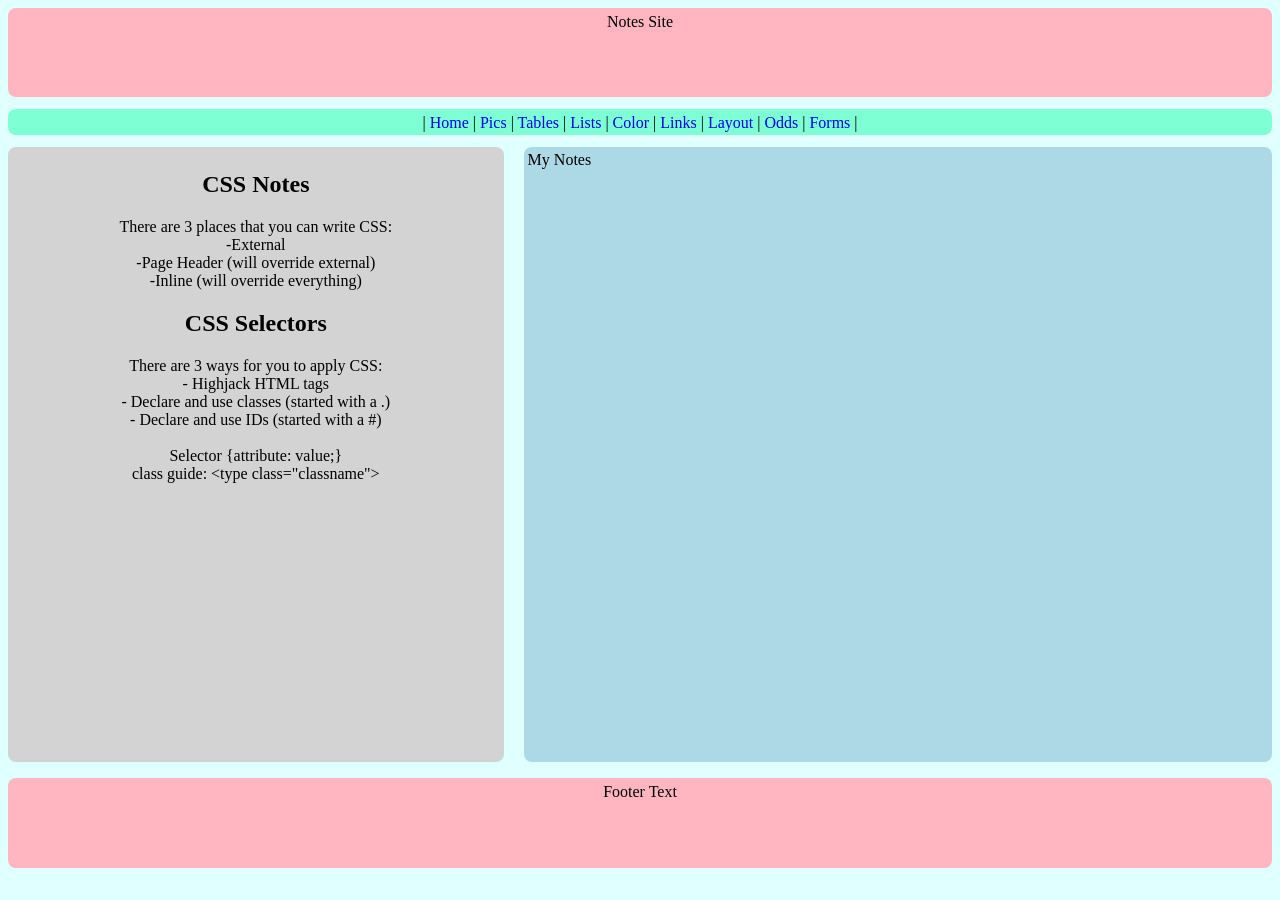
<file: index.html>
<html>
    <head>
        <link rel="stylesheet" href="style.css">
        <title>
            Notes Website | Home
        </title>
        <body>
            <header>
                Notes Site
            </header>
            <nav>
                | <a href="index.html">Home</a> | <a href="pics.html">Pics</a> | <a href="tables.html">Tables</a> | <a href="lists.html">Lists</a> | <a href="color.html">Color</a> | <a href="links.html">Links</a> | <a href="layout.html">Layout</a> | <a href="odds.html">Odds</a> | <a href="forms.html">Forms</a> |
            </nav>
            <main>
                <article>
                    <h1>
                        CSS Notes
                    </h1>
                    <p style="margin: 8px">
                        There are 3 places that you can write CSS:
                        <br>
                        -External
                        <br>
                        -Page Header (will override external)
                        <br>
                        -Inline (will override everything)
                        <br>
                    </p>
                    <h1>
                        CSS Selectors
                    </h1>
                    <p style="margin: 8px">
                        There are 3 ways for you to apply CSS:
                        <br>
                        - Highjack HTML tags
                        <br>
                        - Declare and use classes (started with a .)
                        <br>
                        - Declare and use IDs (started with a #)
                        <br>
                        <br>
                        Selector {attribute: value;}
                        <br>
                        class guide: &lt;type class="classname"&gt; 
                    </p>
                </article>
                <aside>
                    My Notes
                </aside>
            </main>
            <footer>
                Footer Text
            </footer>
        </body>
    </head>
</html>
</file>
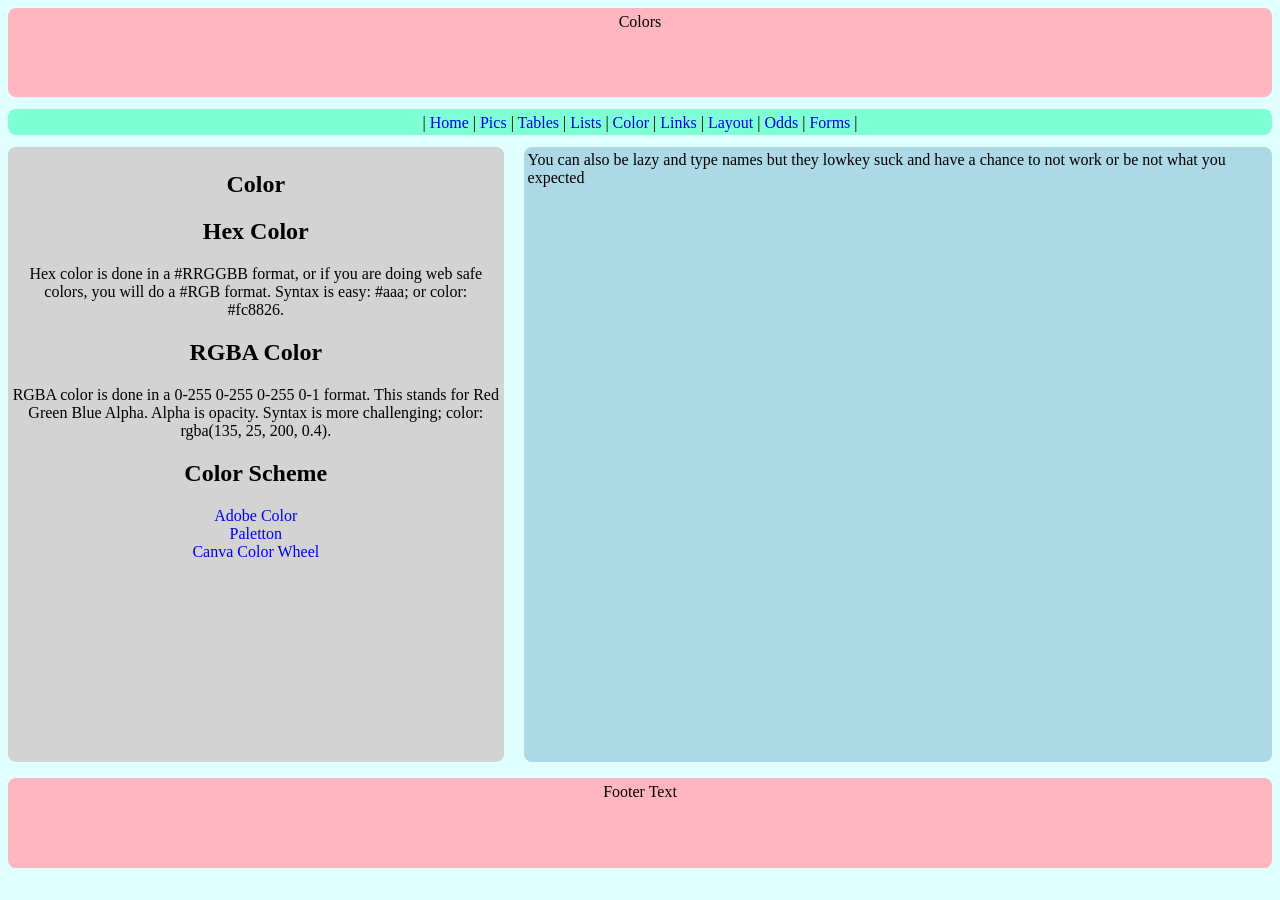
<file: color.html>
<html>
    <head>
        <link rel="stylesheet" href="style.css">
        <title>
            Notes Website | Colors
        </title>
        <body>
            <header>
                Colors
            </header>
            <nav>
                | <a href="index.html">Home</a> | <a href="pics.html">Pics</a> | <a href="tables.html">Tables</a> | <a href="lists.html">Lists</a> | <a href="color.html">Color</a> | <a href="links.html">Links</a> | <a href="layout.html">Layout</a> | <a href="odds.html">Odds</a> | <a href="forms.html">Forms</a> |
            </nav>
            <main>
                <article>
                    <h1>
                        Color
                    </h1>
                    <h2>
                        Hex Color
                    </h2>
                    <p style="margin: 8px;">
                        Hex color is done in a #RRGGBB format, or if you are doing web safe colors, you will do a #RGB format. Syntax is easy: #aaa; or color: #fc8826.
                    </p>
                    <h2>
                        RGBA Color
                    </h2>
                    <p>
                        RGBA color is done in a 0-255 0-255 0-255 0-1 format. This stands for Red Green Blue Alpha. Alpha is opacity. Syntax is more challenging; color: rgba(135, 25, 200, 0.4).
                    </p>
                    <h2>
                        Color Scheme
                    </h2>
                    <p>
                        <a href="https://color.adobe.com">Adobe Color</a>
                        <br>
                        <a href="https://paletton.com">Paletton</a>
                        <br>
                        <a href="https://canva.com/colors/color-wheel/">Canva Color Wheel</a>
                        <br>
                    </p>
                </article>
                <aside>
                    You can also be lazy and type names but they lowkey suck and have a chance to not work or be not what you expected
                </aside>
            </main>
            <footer>
                Footer Text
            </footer>
        </body>
    </head>
</html>
</file>
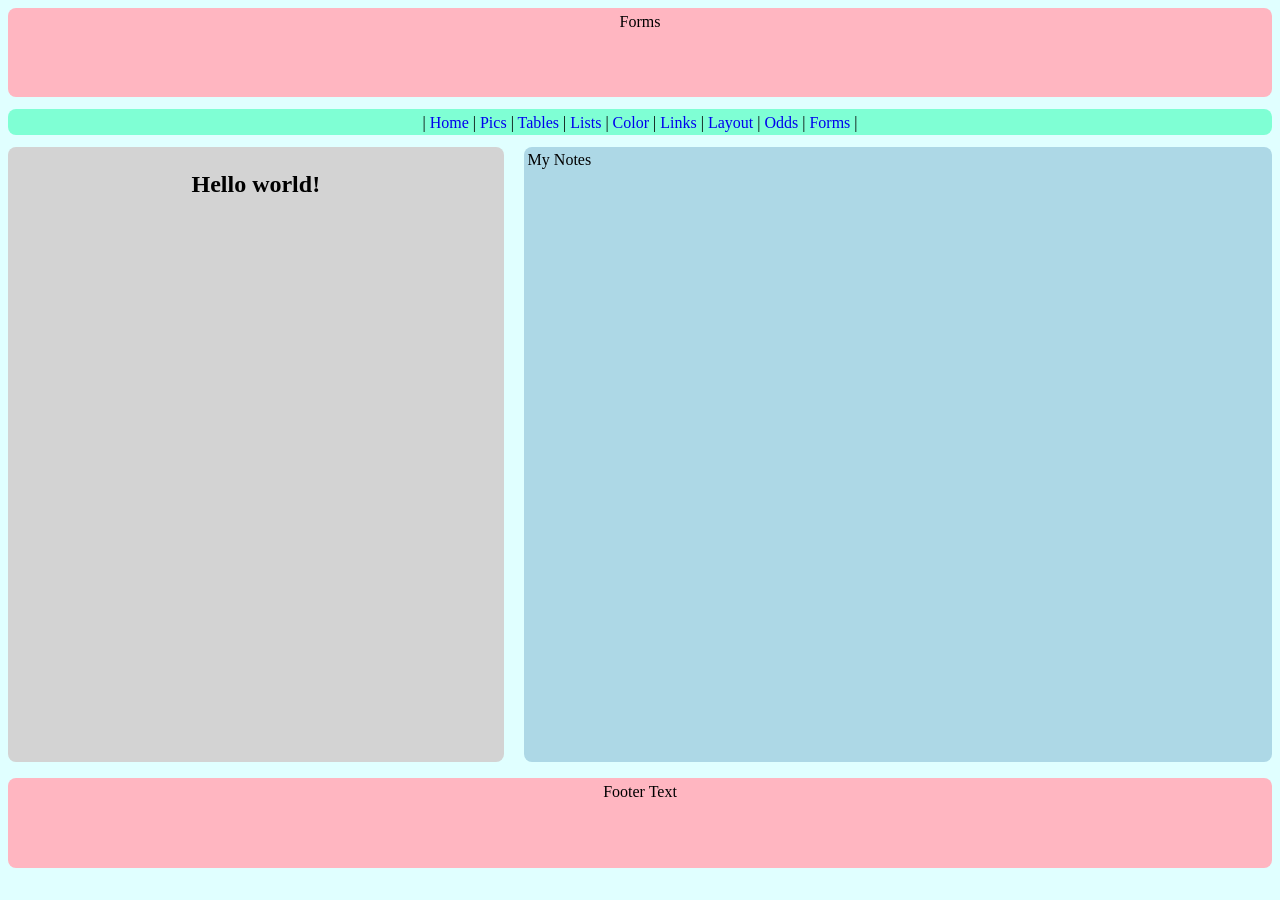
<file: forms.html>
<html>
    <head>
        <link rel="stylesheet" href="style.css">
        <title>
            Notes Website | Forms
        </title>
        <body>
            <header>
                Forms
            </header>
            <nav>
                | <a href="index.html">Home</a> | <a href="pics.html">Pics</a> | <a href="tables.html">Tables</a> | <a href="lists.html">Lists</a> | <a href="color.html">Color</a> | <a href="links.html">Links</a> | <a href="layout.html">Layout</a> | <a href="odds.html">Odds</a> | <a href="forms.html">Forms</a> |
            </nav>
            <main>
                <article>
                    <h1>
                        Hello world!
                    </h1>
                </article>
                <aside>
                    My Notes
                </aside>
            </main>
            <footer>
                Footer Text
            </footer>
        </body>
    </head>
</html>
</file>
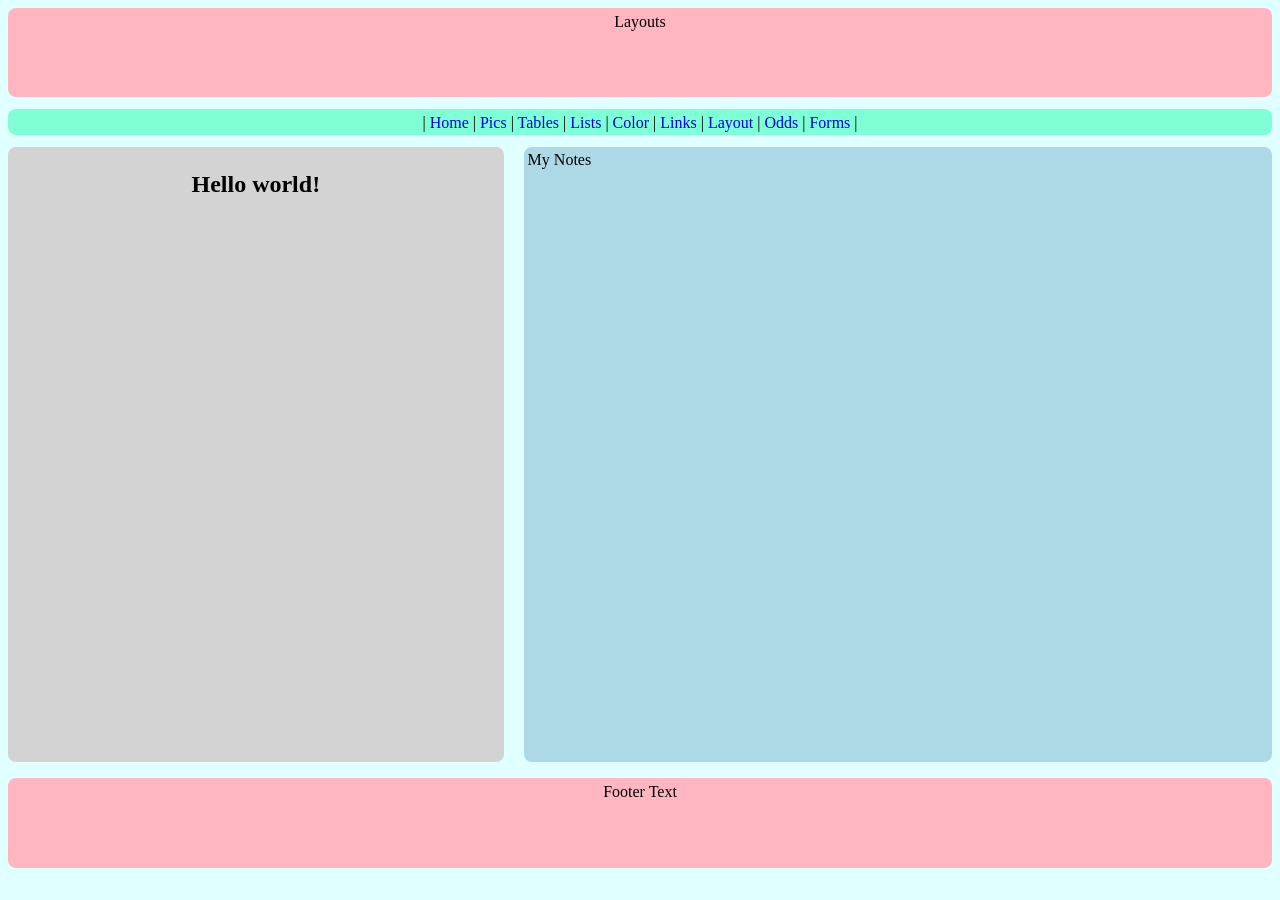
<file: layout.html>
<html>
    <head>
        <link rel="stylesheet" href="style.css">
        <title>
            Notes Website | Layouts
        </title>
        <body>
            <header>
                Layouts
            </header>
            <nav>
                | <a href="index.html">Home</a> | <a href="pics.html">Pics</a> | <a href="tables.html">Tables</a> | <a href="lists.html">Lists</a> | <a href="color.html">Color</a> | <a href="links.html">Links</a> | <a href="layout.html">Layout</a> | <a href="odds.html">Odds</a> | <a href="forms.html">Forms</a> |
            </nav>
            <main>
                <article>
                    <h1>
                        Hello world!
                    </h1>
                </article>
                <aside>
                    My Notes
                </aside>
            </main>
            <footer>
                Footer Text
            </footer>
        </body>
    </head>
</html>
</file>
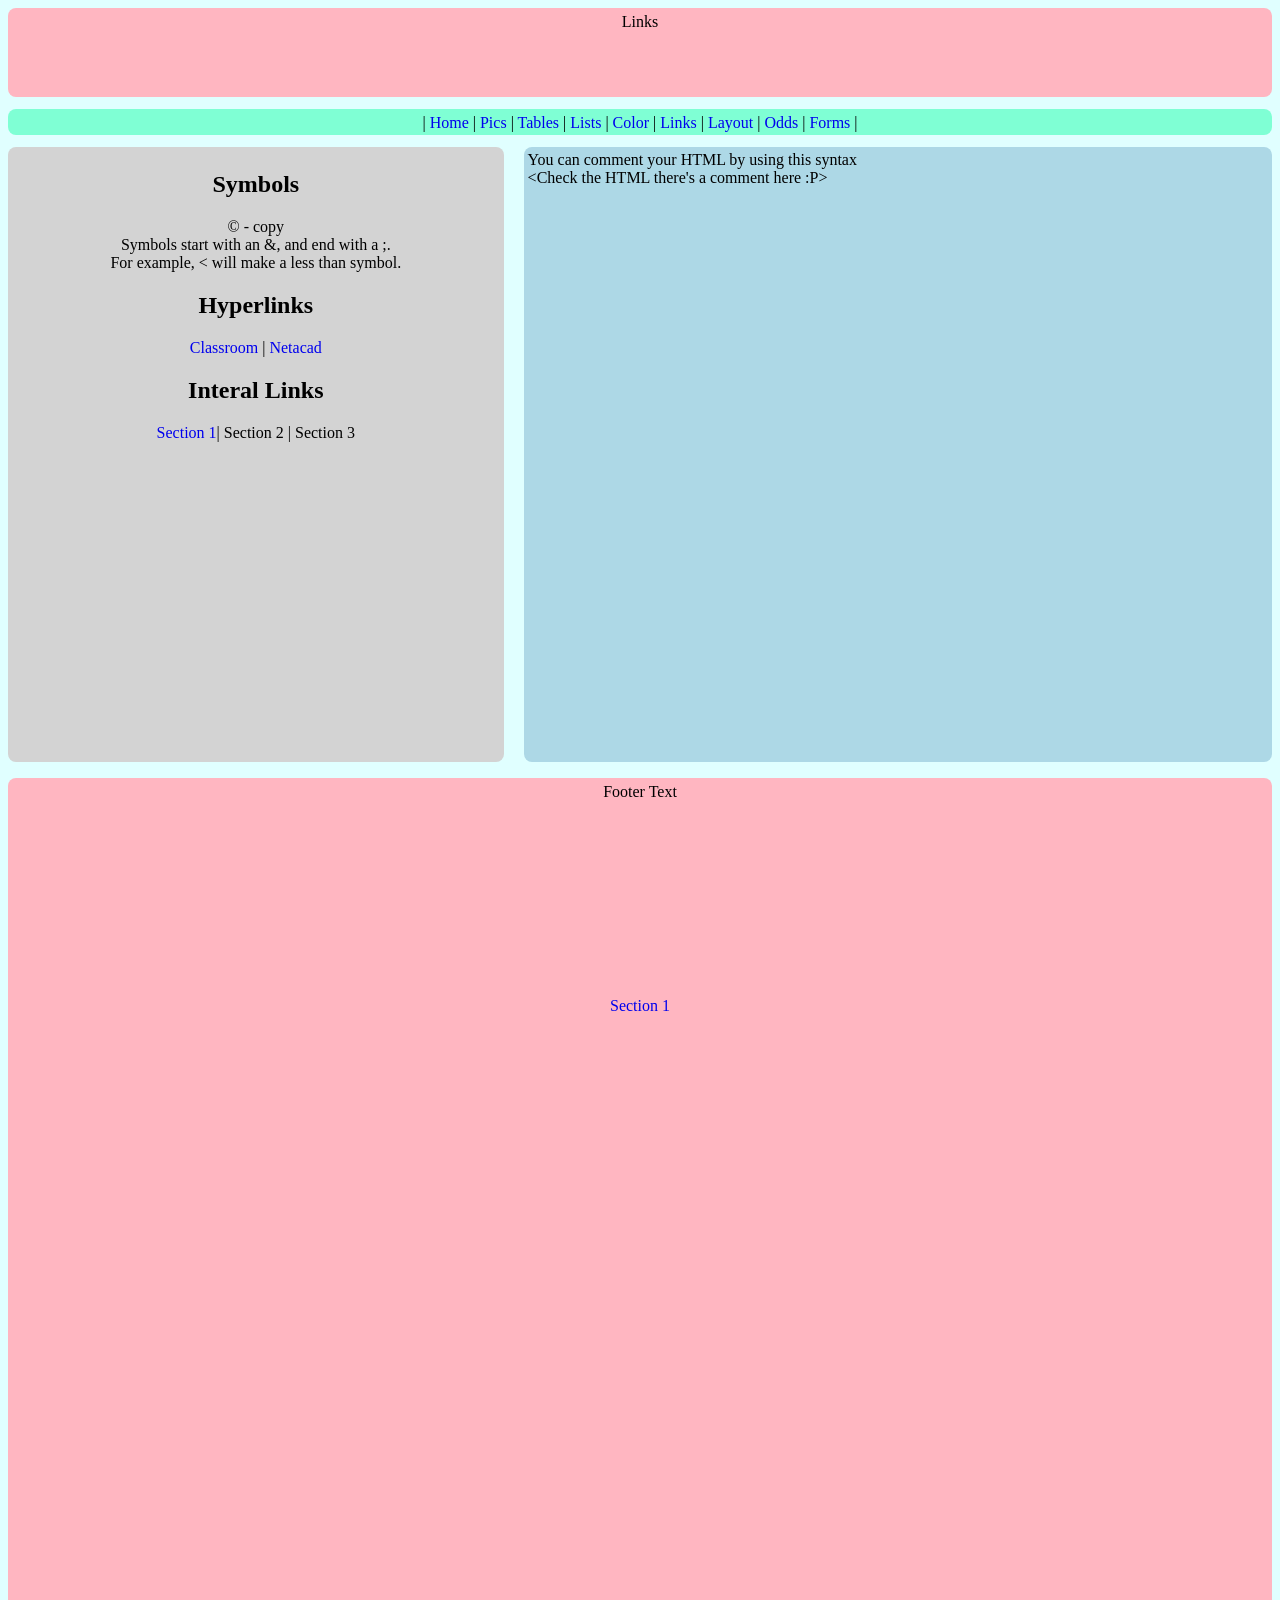
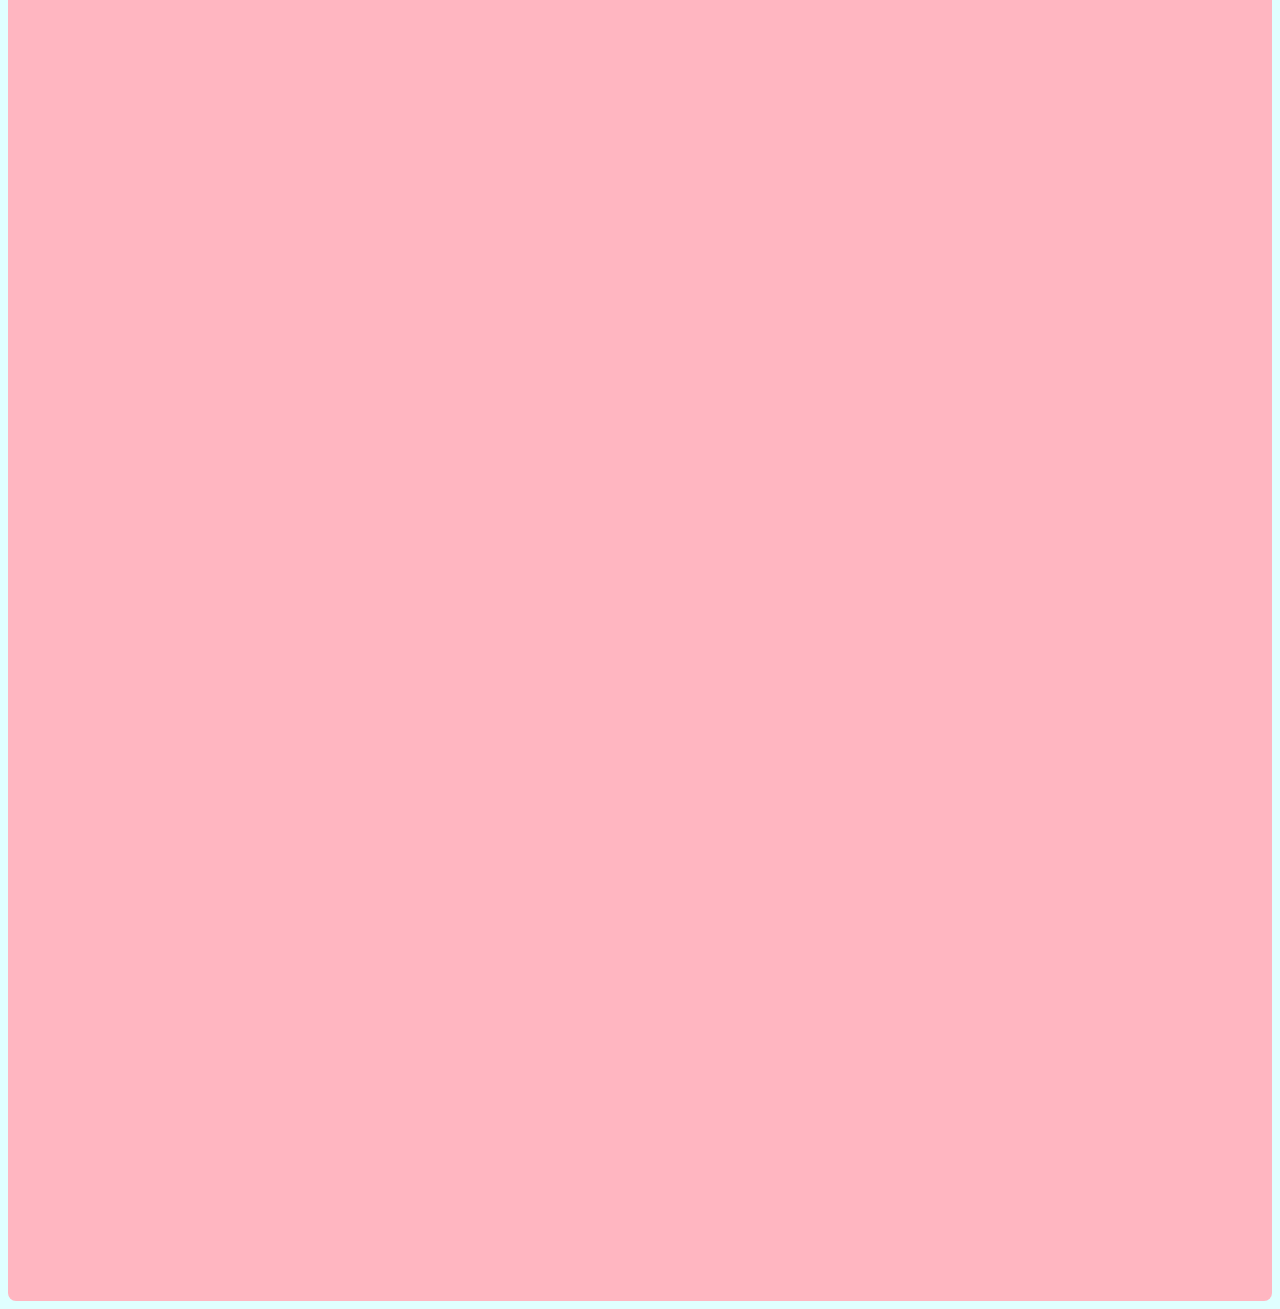
<file: links.html>
<html name="top">
    <head>
        <link rel="stylesheet" href="style.css">
        <title>
            Notes Website | Links
        </title>
        <body>
            <header>
                Links
            </header>
            <nav>
                | <a href="index.html">Home</a> | <a href="pics.html">Pics</a> | <a href="tables.html">Tables</a> | <a href="lists.html">Lists</a> | <a href="color.html">Color</a> | <a href="links.html">Links</a> | <a href="layout.html">Layout</a> | <a href="odds.html">Odds</a> | <a href="forms.html">Forms</a> |
            </nav>
            <main>
                <article>
                    <h1>
                        Symbols
                    </h1>
                    <p style="margin: 8px">
                        &copy; - copy
                        <br>
                        Symbols start with an &amp, and end with a ;.
                        <br> 
                        For example, &lt; will make a less than symbol.
                    </p>
                    <h1>
                        Hyperlinks
                    </h1>
                    <p style="margin: 8px">
                        <a href="https://classroom.google.com">Classroom</a> | <a href="https://www.netacad.com/dashboard">Netacad</a>
                    </p>
                    <h1>
                        Interal Links
                    </h1>
                    <p>
                        <a href="#section1">Section 1</a>| Section 2 | Section 3
                    </p>
                </article>
                <aside>
                    You can comment your HTML by using this syntax
                    <br>
                    &lt;<!-- this is commented text -->Check the HTML there's a comment here :P&gt;
                </aside>
            </main>
            <footer style="height: 420%">
                Footer Text
                    <br>
                    <br>
                    <br>
                    <br>
                    <br>
                    <br>
                    <br>
                    <br>
                    <br>
                    <br>
                    <br>
                    <p><a name="section1" href="#top">Section 1</a></p>
                    <p></p>
            </footer>
        </body>
    </head>
</html>
</file>
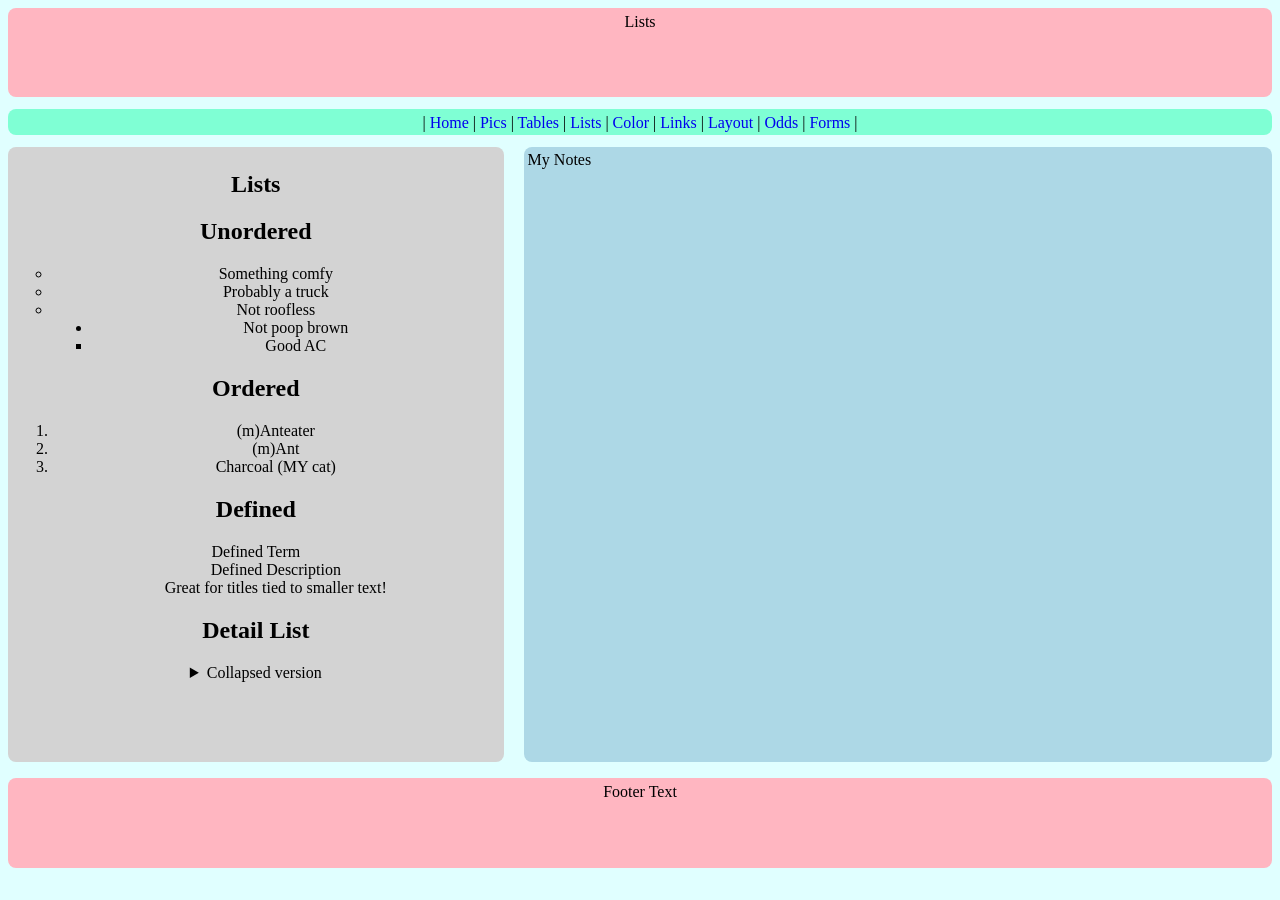
<file: lists.html>
<html>
    <head>
        <link rel="stylesheet" href="style.css">
        <title>
            Notes Website | Lists
        </title>
        <body>
            <header>
                Lists
            </header>
            <nav>
                | <a href="index.html">Home</a> | <a href="pics.html">Pics</a> | <a href="tables.html">Tables</a> | <a href="lists.html">Lists</a> | <a href="color.html">Color</a> | <a href="links.html">Links</a> | <a href="layout.html">Layout</a> | <a href="odds.html">Odds</a> | <a href="forms.html">Forms</a> |
            </nav>
            <main>
                <article>
                    <h1>
                        Lists
                    </h1>
                    <h2>
                        Unordered
                    </h2>
                        <ul type="circle">
                            <li>
                                Something comfy
                            </li>
                            <li>
                                Probably a truck
                            </li>
                            <li>
                                Not roofless
                            </li>
                            <ul type="disc">
                                <li>
                                    Not poop brown
                                </li>
                                <li type="square">
                                    Good AC
                                </li>
                            </ul>
                        </ul>
                    <h2>
                        Ordered
                    </h2>
                    <ol>
                        <li>
                            (m)Anteater
                        </li>
                        <li>
                            (m)Ant
                        </li>
                        <li type="1" value="3">
                            Charcoal (MY cat)
                        </li>
                    </ol>
                    <h2>
                        Defined
                    </h2>
                    <dl>
                        <dt>
                            Defined Term
                        </dt>
                        <dd>
                            Defined Description
                        </dd>
                        <dd>
                            Great for titles tied to smaller text!
                        </dd>
                    </dl>
                    <h2>
                        Detail List
                    </h2>
                    <details>
                        <summary>
                            Collapsed version
                        </summary>
                        <p>
                            Non-collapsed version
                        </p>
                        <details>
                            <summary>
                                Another?
                            </summary>
                            Another.
                        </details>
                    </details>
                </article>
                <aside>
                    My Notes
                </aside>
            </main>
            <footer>
                Footer Text
            </footer>
        </body>
    </head>
</html>
</file>
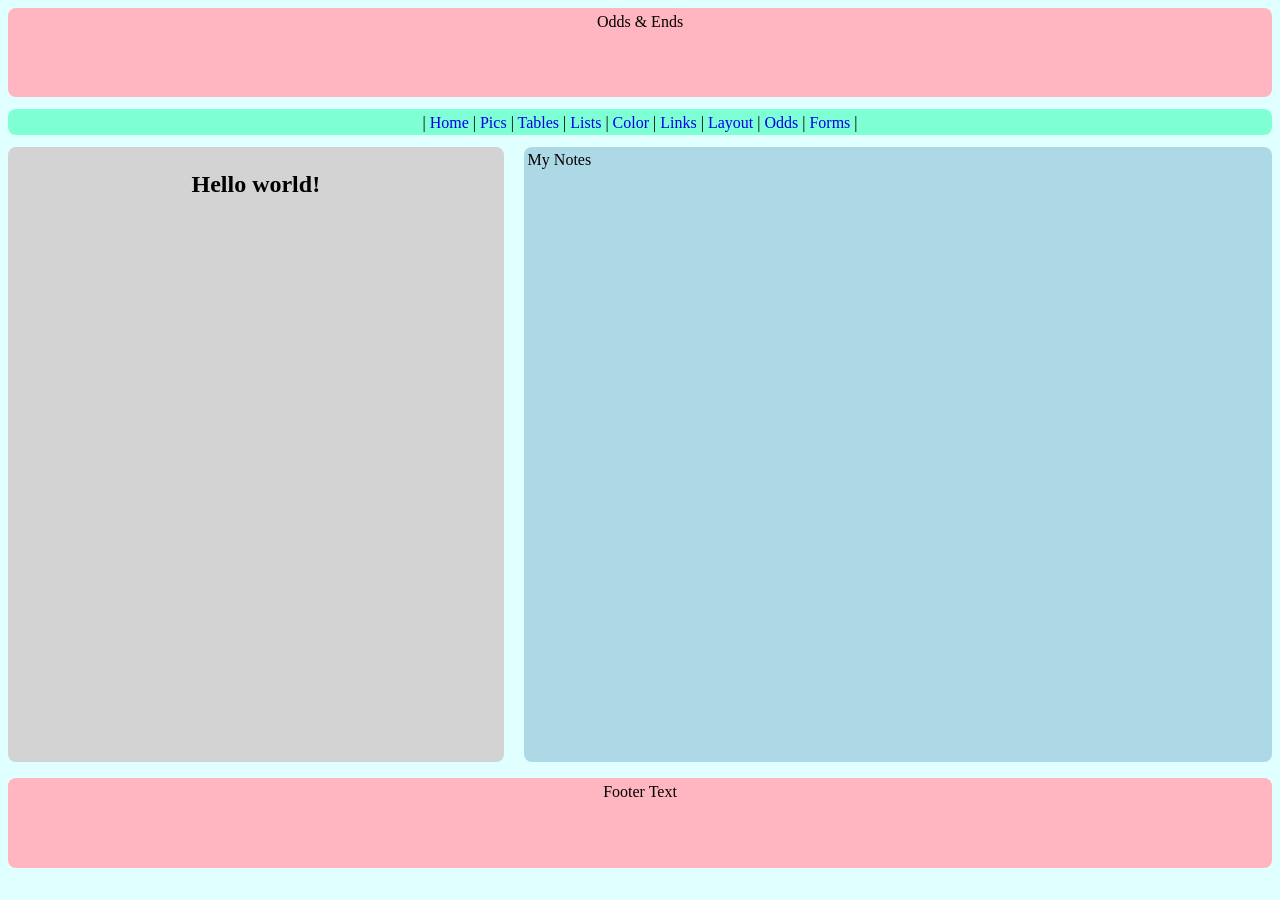
<file: odds.html>
<html>
    <head>
        <link rel="stylesheet" href="style.css">
        <title>
            Notes Website | Odds & Ends
        </title>
        <body>
            <header>
                Odds & Ends
            </header>
            <nav>
                | <a href="index.html">Home</a> | <a href="pics.html">Pics</a> | <a href="tables.html">Tables</a> | <a href="lists.html">Lists</a> | <a href="color.html">Color</a> | <a href="links.html">Links</a> | <a href="layout.html">Layout</a> | <a href="odds.html">Odds</a> | <a href="forms.html">Forms</a> |
            </nav>
            <main>
                <article>
                    <h1>
                        Hello world!
                    </h1>
                </article>
                <aside>
                    My Notes
                </aside>
            </main>
            <footer>
                Footer Text
            </footer>
        </body>
    </head>
</html>
</file>
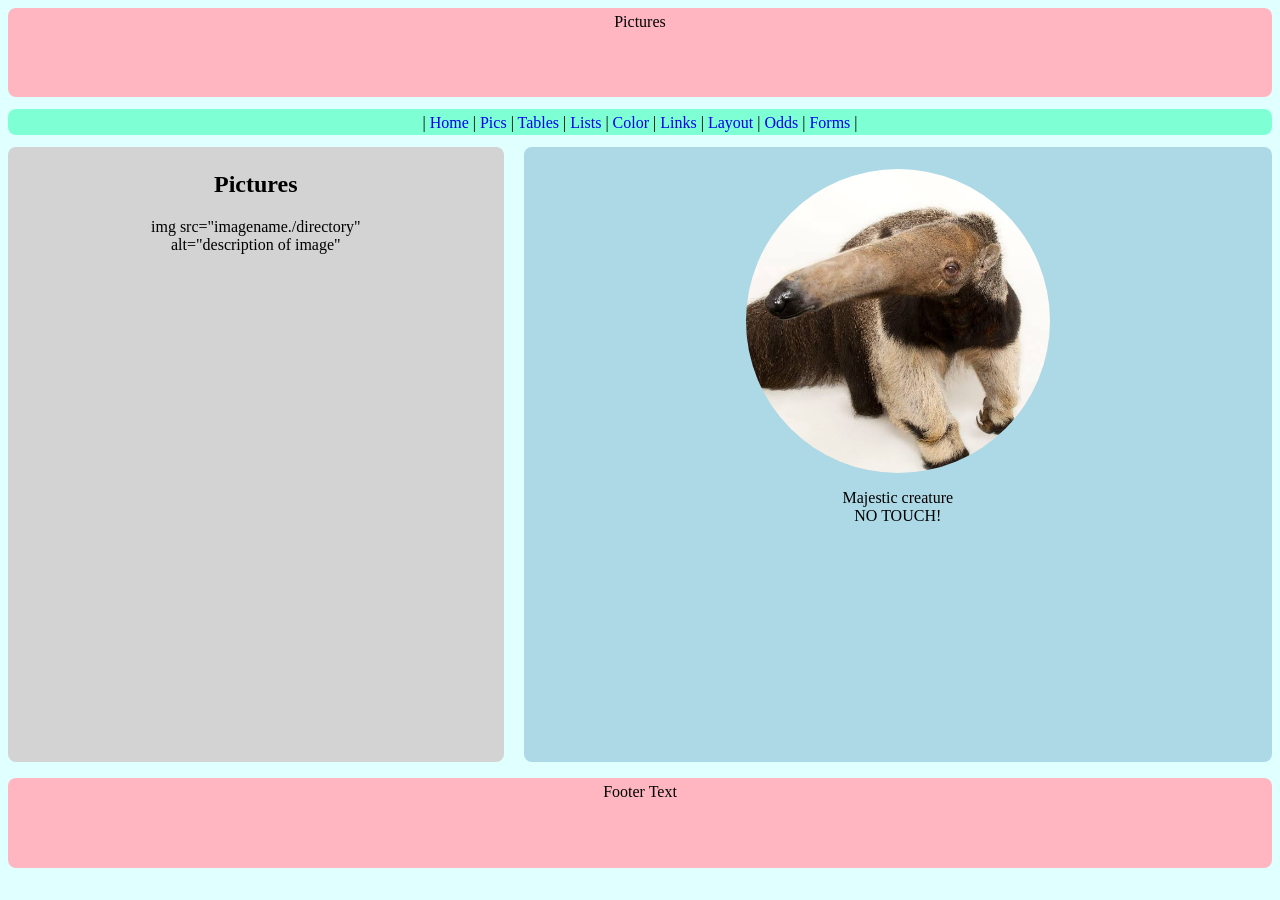
<file: pics.html>
<html>
    <head>
        <link rel="stylesheet" href="style.css">
        <title>
            Notes Website | Pictures
        </title>
        <body>
            <header>
                Pictures
            </header>
            <nav>
                | <a href="index.html">Home</a> | <a href="pics.html">Pics</a> | <a href="tables.html">Tables</a> | <a href="lists.html">Lists</a> | <a href="color.html">Color</a> | <a href="links.html">Links</a> | <a href="layout.html">Layout</a> | <a href="odds.html">Odds</a> | <a href="forms.html">Forms</a> |
            </nav>
            <main>
                <article>
                    <h1>
                        Pictures
                    </h1>
                    <p style="margin: 8px">
                        img src="imagename./directory"
                        <br>
                        alt="description of image"
                    </p>
                </article>
                <aside style="text-align: center;">
                    <br>
                    <img src="./public/anteater.jpg" height="50%" alt="There was supposed to be an anteater here" style="border-radius: 100%; cursor: not-allowed;">
                    <p>
                        Majestic creature
                        <br>
                        NO TOUCH!
                    </p>
                </aside>
            </main>
            <footer>
                Footer Text
            </footer>
        </body>
    </head>
</html>
</file>
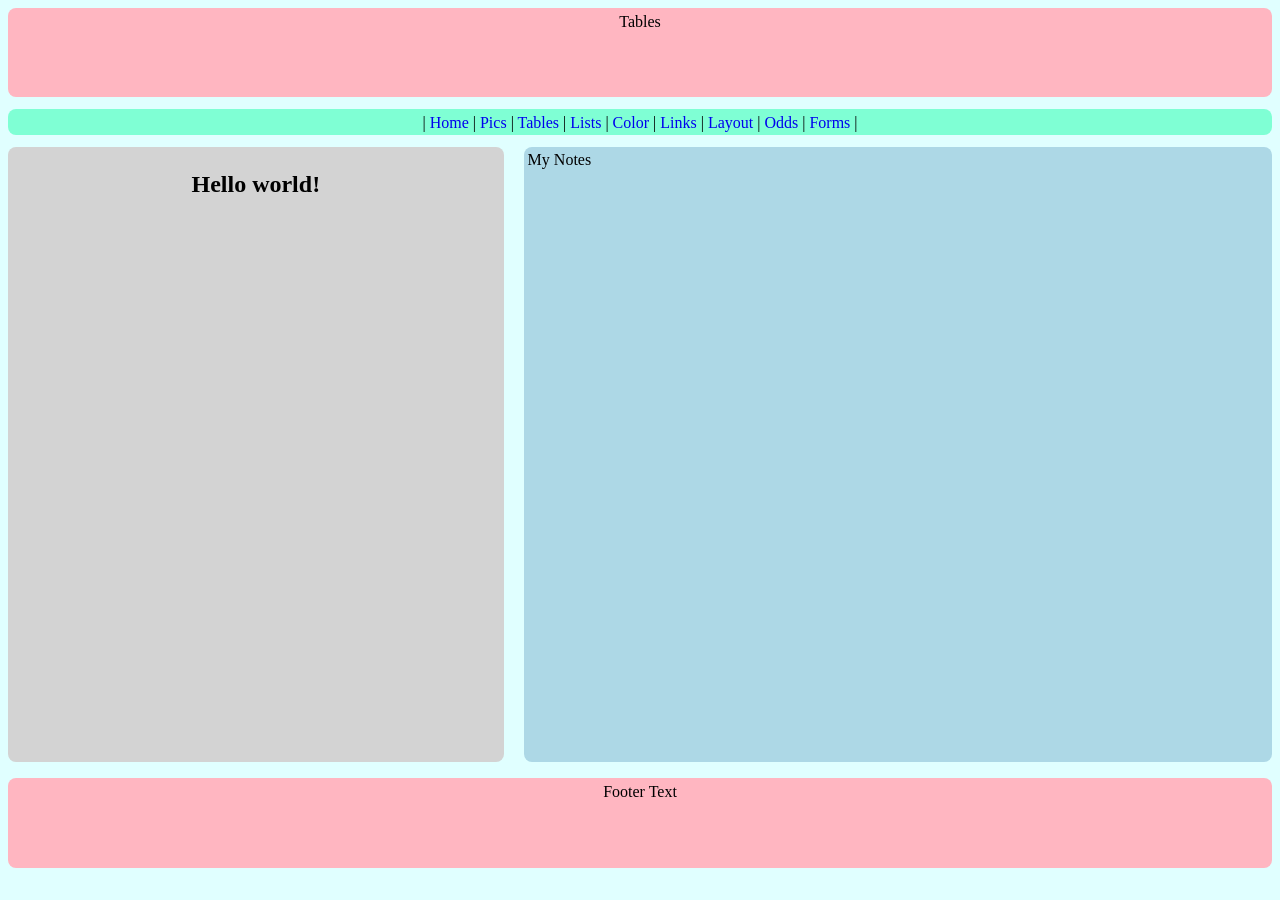
<file: tables.html>
<html>
    <head>
        <link rel="stylesheet" href="style.css">
        <title>
            Notes Website | Tables
        </title>
        <body>
            <header>
                Tables
            </header>
            <nav>
                | <a href="index.html">Home</a> | <a href="pics.html">Pics</a> | <a href="tables.html">Tables</a> | <a href="lists.html">Lists</a> | <a href="color.html">Color</a> | <a href="links.html">Links</a> | <a href="layout.html">Layout</a> | <a href="odds.html">Odds</a> | <a href="forms.html">Forms</a> |
            </nav>
            <main>
                <article>
                    <h1>
                        Hello world!
                    </h1>
                </article>
                <aside>
                    My Notes
                </aside>
            </main>
            <footer>
                Footer Text
            </footer>
        </body>
    </head>
</html>
</file>
<file: style.css>
body{
    background-color: lightcyan;
}
header{
    background-color: lightpink;
    height: calc(10% - 9px); 
    border-radius: 8px; 
    padding: 5px; 
    margin-bottom: 12px;
    text-align: center;
}
nav{
    height: 16px; 
    background-color: aquamarine; 
    padding: 5px; 
    border-radius: 8px; 
    float: center; 
    margin-bottom: 12px;
    text-align: center;
    font-size: 16px;
}
main{
    height: 70%; 
    border-radius: 8px; 
    margin-bottom: 12px;
}
article{
    height: calc(100% - 12px); 
    background-color: lightgrey; 
    width: calc(40% - 18px); 
    float: left; 
    border-radius: 8px; 
    padding: 4px;
    text-align: center;
}
aside{
    height: calc(100% - 12px); 
    background-color: lightblue; 
    width: calc(60% - 18px); 
    float: right; 
    border-radius: 8px; 
    padding: 4px;
}
footer{
    height: calc(10% - 9px); 
    background-color: lightpink; 
    border-radius: 8px; 
    padding: 5px;
    text-align: center;
}
h1{
    text-align:center;
}
a:link{
    text-decoration: none;
}
a:visited{
    text-decoration: none;
}
nav a:hover{
    text-decoration: underline;
    background-color: lightgrey;
    border-radius: 8px;
    padding: 4px;
    margin: -4px;
}
a:hover{
    text-decoration: underline;
}
a:active{
    color: blue;
}
</file>
